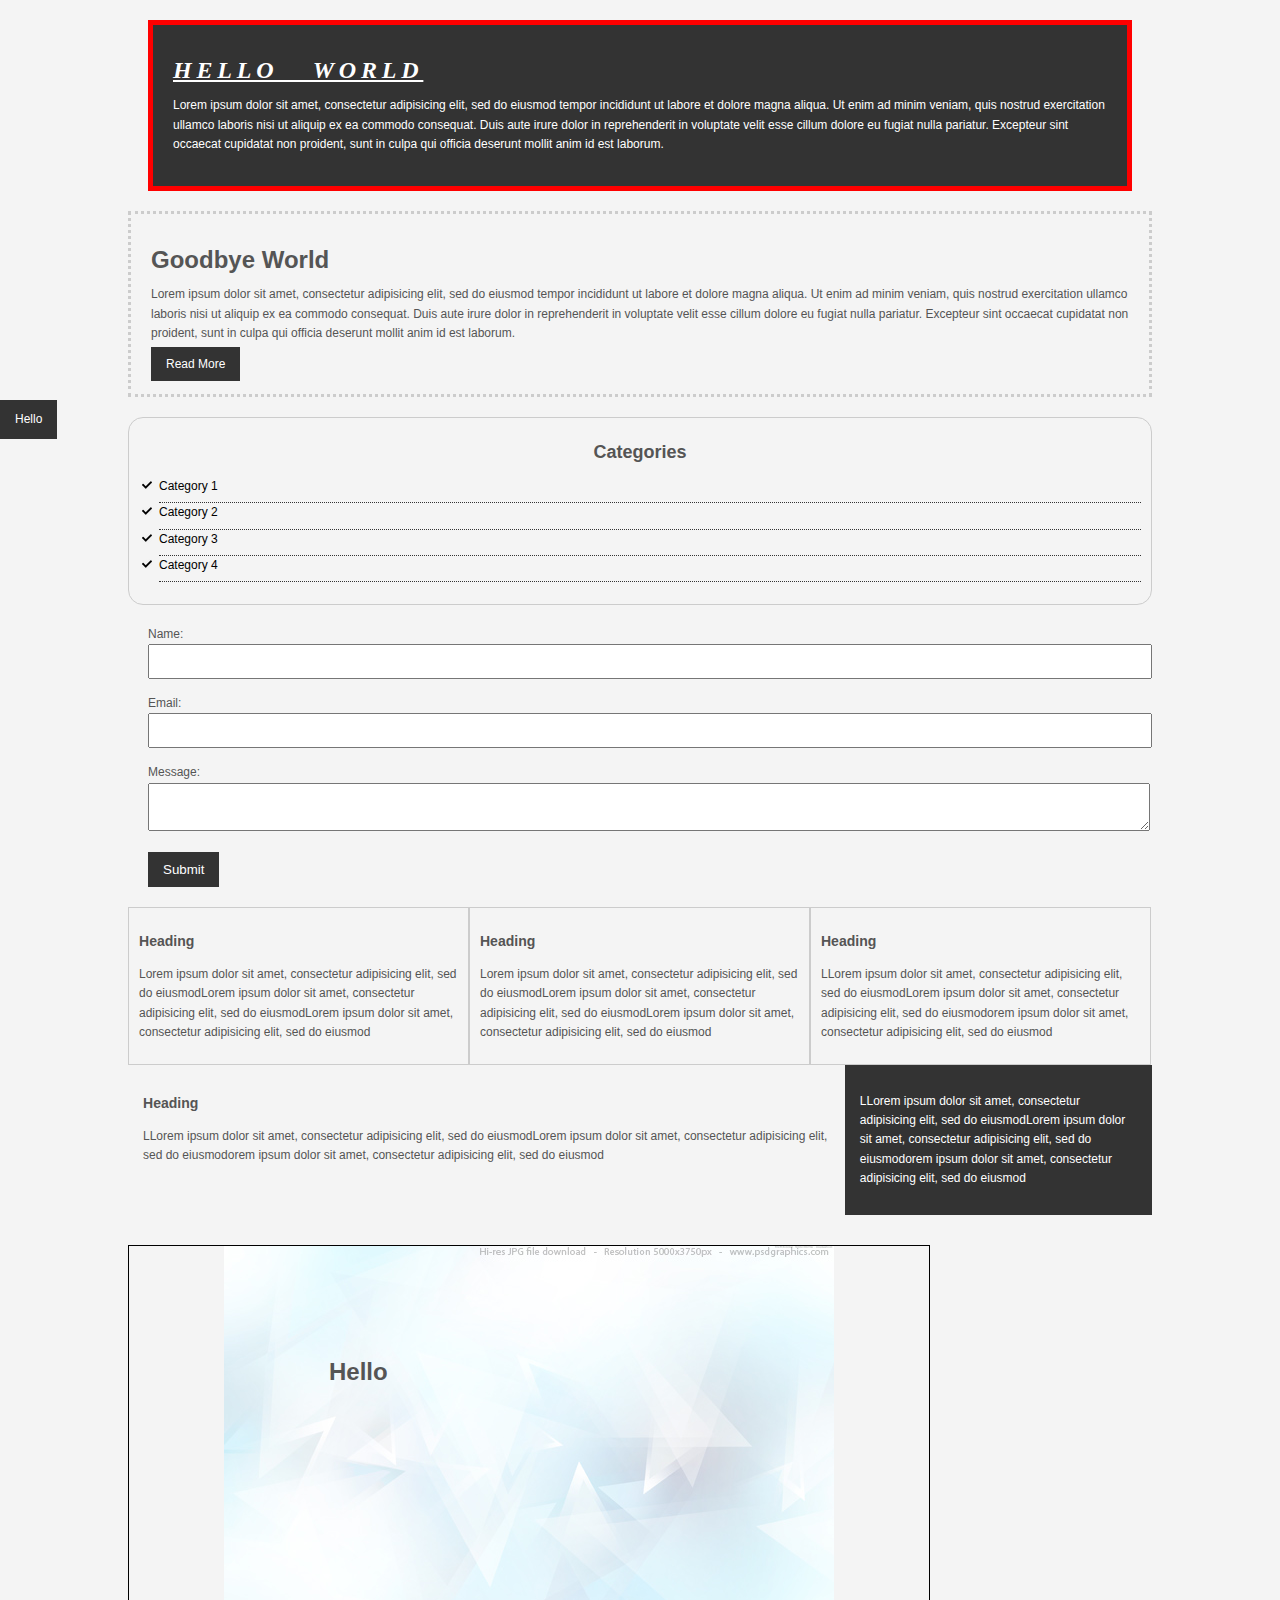
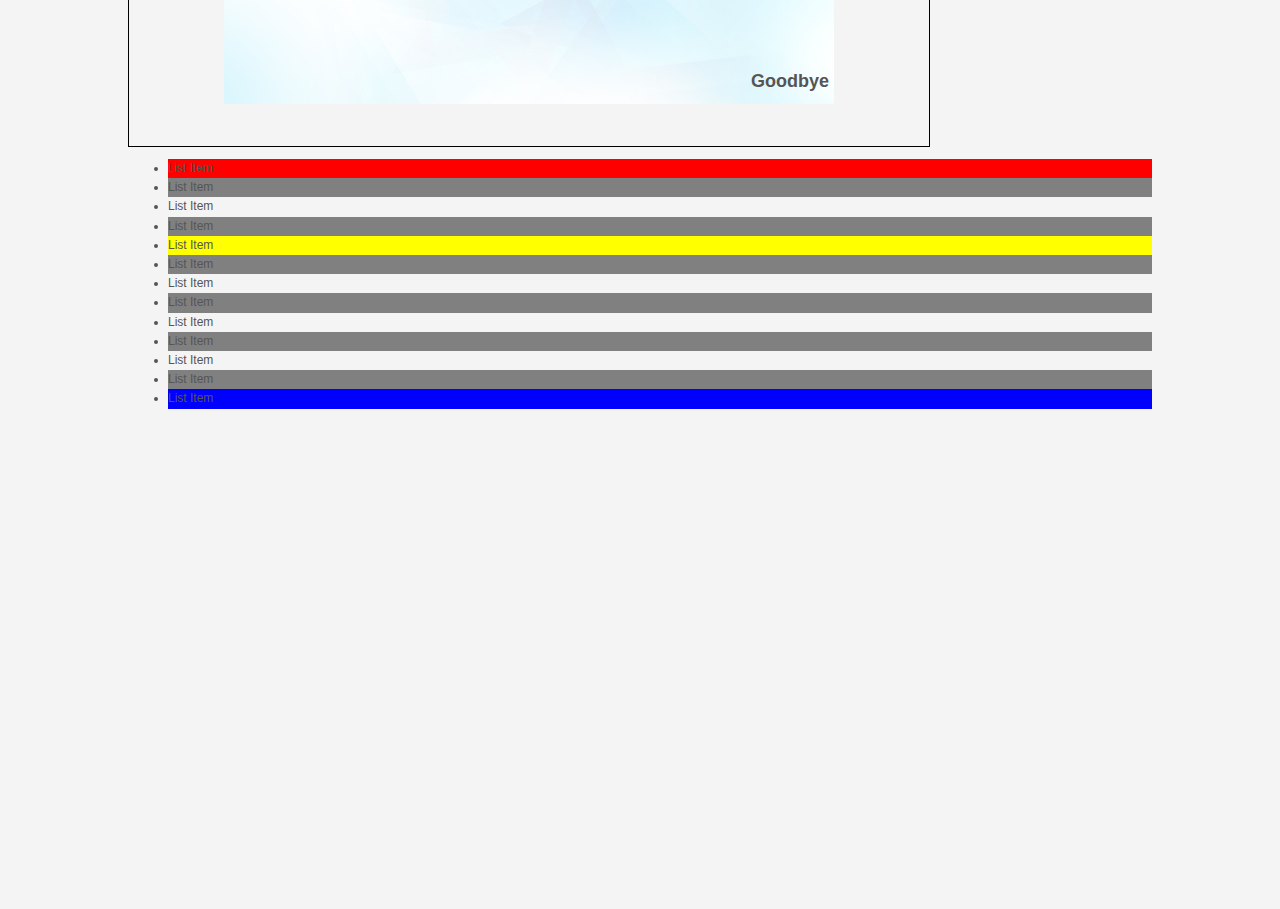
<file: csscheatsheet/index.html>
<!DOCTYPE html>
<html>
<head>
	<title>CSS Cheat Sheet</title>
	<link rel="stylesheet" type="text/css" href="css/style.css">
</head>
<body>
	<div class="container">
		<div class="box-1">
			<h1>Hello World</h1>
			<p>Lorem ipsum dolor sit amet, consectetur adipisicing elit, sed do eiusmod
			tempor incididunt ut labore et dolore magna aliqua. Ut enim ad minim veniam,
			quis nostrud exercitation ullamco laboris nisi ut aliquip ex ea commodo
			consequat. Duis aute irure dolor in reprehenderit in voluptate velit esse
			cillum dolore eu fugiat nulla pariatur. Excepteur sint occaecat cupidatat non
			proident, sunt in culpa qui officia deserunt mollit anim id est laborum.</p>
		</div>
		<div class="box-2">
			<h1>Goodbye World</h1>
			<p>Lorem ipsum dolor sit amet, consectetur adipisicing elit, sed do eiusmod
			tempor incididunt ut labore et dolore magna aliqua. Ut enim ad minim veniam,
			quis nostrud exercitation ullamco laboris nisi ut aliquip ex ea commodo
			consequat. Duis aute irure dolor in reprehenderit in voluptate velit esse
			cillum dolore eu fugiat nulla pariatur. Excepteur sint occaecat cupidatat non
			proident, sunt in culpa qui officia deserunt mollit anim id est laborum.</p>
						<a class="button" href="#">Read More</a>

		</div>
		<div class="categories">
			<h2>Categories</h2>
			<ul>
				<li><a href="#">Category 1</a></li>
				<li><a href="#">Category 2</a></li>
				<li><a href="#">Category 3</a></li>
				<li><a href="#">Category 4</a></li>
			</ul>
		</div>
		<form class="my-form">
			<div class="form-group">
				<label>Name: </label>
				<input type="text" name="name">
			</div>
			<div class="form-group">
				<label>Email: </label>
				<input type="text" name="email">
			</div>
			<div class="form-group">
				<label>Message: </label>
				<textarea name="message"></textarea> 
			</div>
			<input class="button" type="submit" value="Submit" name="">
		</form>
		<div class="block">
			<h3>Heading</h3>
			<p>Lorem ipsum dolor sit amet, consectetur adipisicing elit, sed do eiusmodLorem ipsum dolor sit amet, consectetur adipisicing elit, sed do eiusmodLorem ipsum dolor sit amet, consectetur adipisicing elit, sed do eiusmod
			</p>
		</div>
		<div class="block">
			<h3>Heading</h3>
			<p>Lorem ipsum dolor sit amet, consectetur adipisicing elit, sed do eiusmodLorem ipsum dolor sit amet, consectetur adipisicing elit, sed do eiusmodLorem ipsum dolor sit amet, consectetur adipisicing elit, sed do eiusmod
			</p>
		</div>
		<div class="block">
			<h3>Heading</h3>
			<p>LLorem ipsum dolor sit amet, consectetur adipisicing elit, sed do eiusmodLorem ipsum dolor sit amet, consectetur adipisicing elit, sed do eiusmodorem ipsum dolor sit amet, consectetur adipisicing elit, sed do eiusmod
			</p>
		</div>
		<div class="clr"></div>
		<div id="main-block">
			<h3>Heading</h3>
			<p>LLorem ipsum dolor sit amet, consectetur adipisicing elit, sed do eiusmodLorem ipsum dolor sit amet, consectetur adipisicing elit, sed do eiusmodorem ipsum dolor sit amet, consectetur adipisicing elit, sed do eiusmod
			</p>
		</div>
		<div id="sidebar">
			<p>LLorem ipsum dolor sit amet, consectetur adipisicing elit, sed do eiusmodLorem ipsum dolor sit amet, consectetur adipisicing elit, sed do eiusmodorem ipsum dolor sit amet, consectetur adipisicing elit, sed do eiusmod
			</p>
		</div>
		<div class="clr"> 

		</div>
		<div class="p-box">
			<h1>Hello</h1>
			<h2>Goodbye</h2>
		</div>
<ul class="my-list">
	<li>List Item</li>
	<li>List Item</li>
	<li>List Item</li>
	<li>List Item</li>
	<li>List Item</li>
	<li>List Item</li>
	<li>List Item</li>
	<li>List Item</li>
	<li>List Item</li>
	<li>List Item</li>
	<li>List Item</li>
	<li>List Item</li>
	<li>List Item</li>
</ul>

	</div><!--container end-->
	<a class="fix-me button" href="">Hello</a>
<div style="margin-top: 500px;"></div>
</body>
</html>
</file>
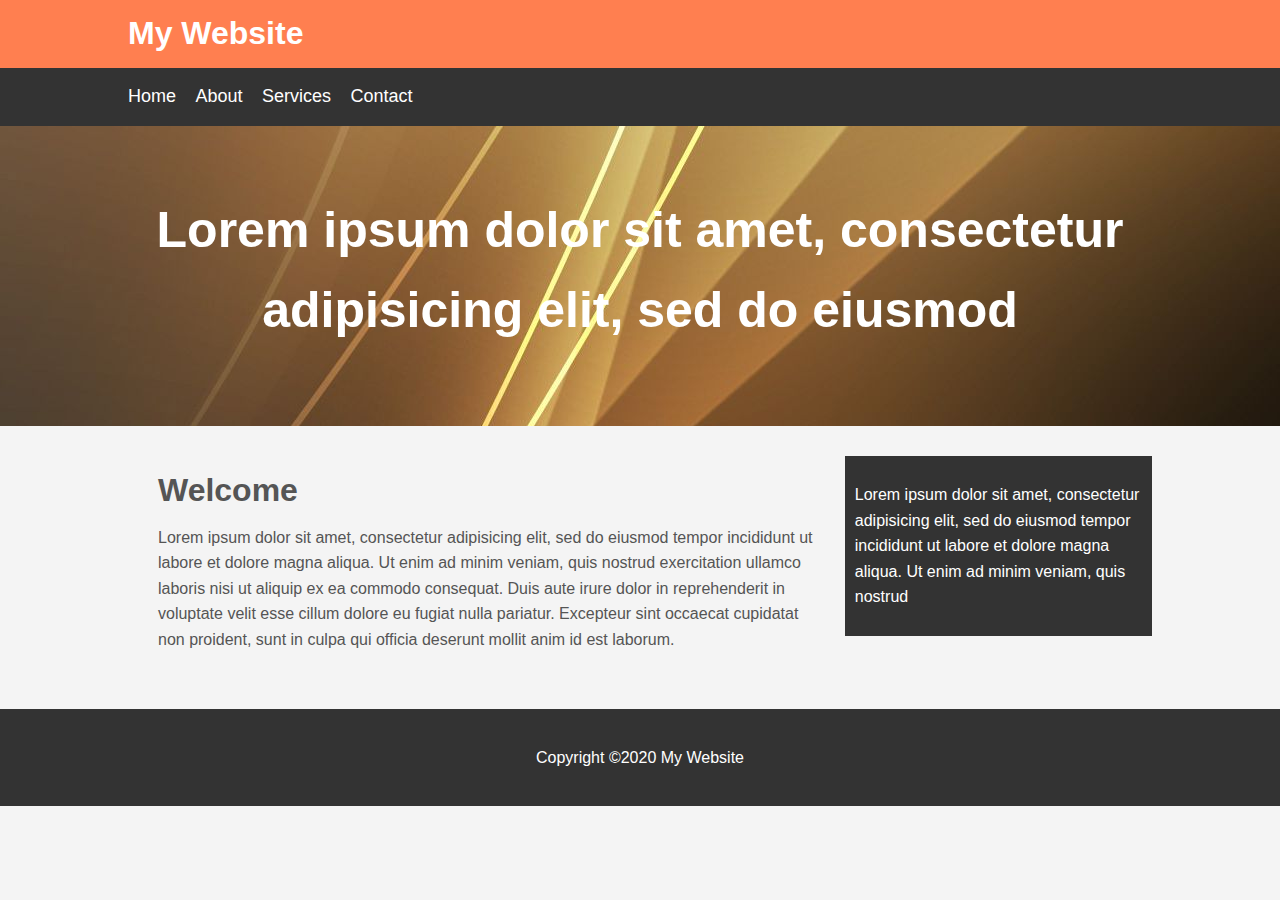
<file: mywebsite/index.html>
<!DOCTYPE html>
<html>
<head>
	<title>My Website</title>
	<link rel="stylesheet" type="text/css" href="css/style.css">
</head>
<body>
		<header id="main-header">
			<div class="container">
				<h1>My Website</h1>
			</div>
		</header>
		<nav id="navbar">
			<div class="container">
				<ul>
					<li><a href="#">Home</a></li>
					<li><a href="#">About</a></li>
					<li><a href="#">Services</a></li>
					<li><a href="#">Contact</a></li>
				</ul>
			</div>
		</nav>
		<section id="showcase">
			<div class="container">
				<h1>Lorem ipsum dolor sit amet, consectetur adipisicing elit, sed do eiusmod
				</h1>
			</div>
		</section>
		<div class="container">
		<section id="main">
			<h1>Welcome</h1>
			<p>Lorem ipsum dolor sit amet, consectetur adipisicing elit, sed do eiusmod
			tempor incididunt ut labore et dolore magna aliqua. Ut enim ad minim veniam,
			quis nostrud exercitation ullamco laboris nisi ut aliquip ex ea commodo
			consequat. Duis aute irure dolor in reprehenderit in voluptate velit esse
			cillum dolore eu fugiat nulla pariatur. Excepteur sint occaecat cupidatat non
			proident, sunt in culpa qui officia deserunt mollit anim id est laborum.	</p>
		</section>
		<aside id="sidebar">
			 <p>
			 	Lorem ipsum dolor sit amet, consectetur adipisicing elit, sed do eiusmod
			 	tempor incididunt ut labore et dolore magna aliqua. Ut enim ad minim veniam,
			 	quis nostrud	
			 </p>
		</aside>
	</div>
	<footer id="main-footer">
		<p>Copyright &copy;2020 My Website</p>
	</footer>
</body>
</html>
</file>
<file: csscheatsheet/css/style.css>
/* *{
	margin: 0;
	padding: 0;
}  */
body{
	background-color: #f4f4f4;
	color: #555555; 
	font-family: Arial, Helvetica,sans-serif;
	font-size: 12px;
	font-weight: normal;
	/*Same as Above*/
	font:normal Arial,Helvetica,sans-serif;

line-height: 1.6em;
margin:0;
}
a{
	text-decoration: none;
	color: black;
}
a:hover{
	color: red;
}
a:active{
	color: green;
}
a:visited{
}

.button{
	background-color: #333;
	color: #fff;
	padding: 10px 15px;
	border: none; 
}
.button:hover{
	background: red;
	color: #fff;
}
.clr{
	clear: both;
}
.container{
	width: 80%;
	margin: auto;
}
.box-1{
	background-color: #333;
	color: #fff;
	border-right:5px red solid;
	border-left: 5px red solid;
	border-top: 5px red solid;
	border-bottom: 5px red solid;
	/*same as above*/
	border: 5px red solid;

	border-width: 3px;
	border-bottom-width: 10px;
	border-top-style: dotted;
	
	border: 5px red solid;

	padding-top: 20px;
	padding-bottom : 20px;
	padding-right: 20px;
	padding-bottom: 20px;

	/*same as above*/
	padding: 20px;

	margin: 20px;

}
.box-1 h1{
	font-family: Tohoma;
	font-weight: 800;
	font-style: italic;
	text-decoration: underline;
	text-transform: uppercase;
	letter-spacing: 0.2em;
	word-spacing: 1em;

}
.box-2{
	border: 3px dotted #ccc;
	padding: 20px;
	margin: 20px 0;
}
.categories{
	border: 1px #ccc solid;
	padding: 10px;
	border-radius: 15px;	
}
.categories h2{
	text-align: center;
}
.categories ul{
	padding: 0;
	padding-left: 20px;
	list-style: square;
	list-style: none;
}
.categories li{
	padding-bottom: 6px;
	border-bottom: dotted 1px #333; 
	list-style-image: url('../images/check.png');
}
.my-form{
padding: 20px;
}
.my-form .form-group{
	padding-bottom: 15px; 
}
.my-form label{
	display: block;
}
.my-form input[type="text"], .my-form textarea{
	padding: 8px;
	width: 100%;
}
.button{
	background-color: #333;
	color: #fff;
	padding: 10px 15px;
	border: none; 
}
.block{
	float: left;
	width: 33.3%;
	border: 1px solid #ccc;
	padding: 10px;
	box-sizing: border-box;
}
#main-block{
	float: left;
	width: 70%;
	padding: 15px;
	box-sizing: border-box;
}#sidebar{
	float: right;
	width: 30%;
	background-color: #333;
	color: #fff; 
	padding: 15px;
	box-sizing: border-box;
}
.p-box{
	width: 800px;
	height: 500px;
	border: 1px solid #000;
	margin-top: 30px;
	position: relative;
	background-image: url('../images/bgimage.jpg');
	background-repeat: no-repeat;
	background-position: 100px 200px;
	background-position: center top;
}
.p-box h1{
	position: absolute;
	top:100px;
	left: 200px;
}
.p-box h2{
	position: absolute;
	bottom: 40px;
	right: 100px;
}
.fix-me {
	position: fixed;
	top: 400px; 
}
.my-list li:first-child{
	 background: red;
}
.my-list li:last-child{
	 background: blue;
}
.my-list li:nth-child(5){
	background: yellow;
}
.my-list li:nth-child(even){
	background: grey;
}
</file>
<file: mywebsite/css/style.css>
body{
	background-color: #f4f4f4;
	color: #555;
	font-family:Arial, Helvetica, sans-serif;
	font-size: 16px;
	line-height: 1.6em;
	margin: 0;
}
.container{
	width: 80%;
	margin: auto;
	overflow: hidden;
}
#main-header{
	background-color: coral;
	color: #fff;
}
#navbar{
	background-color: #333;
	color: #fff;
}
#navbar ul{
	padding: 0;
	list-style: none;
}
#navbar li{
	display: inline;
}
#navbar a{
	color: #fff;
	text-decoration: none;
	font-size: 18px;
	padding-right: 15px;
}
#showcase{
	background-image: url('../images/showcase.jpg');
	background-position: center right; 
	min-height: 300px;
	margin-bottom: 30px;
	text-align: center;
}
#showcase h1{
	color: #fff;
	font-size: 50px;
	line-height: 1.6em;
	padding-top: 30px;
}
#main{
	float: left;;
	width: 70%;
	padding: 0 30px;
	box-sizing: border-box;
}
#sidebar{
	float: right;
	width: 30%;
	background: #333;
	color: #fff;
	padding:10px;
	box-sizing: border-box;
}
#main-footer{
	background: #333;
	color: #fff;
	text-align: center;
	padding: 20px;
	margin-top: 40px;
}
@media(max-width: 600px){
	#main{
		width: 100%;
		float: none;
	}
	#sidebar{
		width: 100%;
		float: none;
	}
}
</file>
